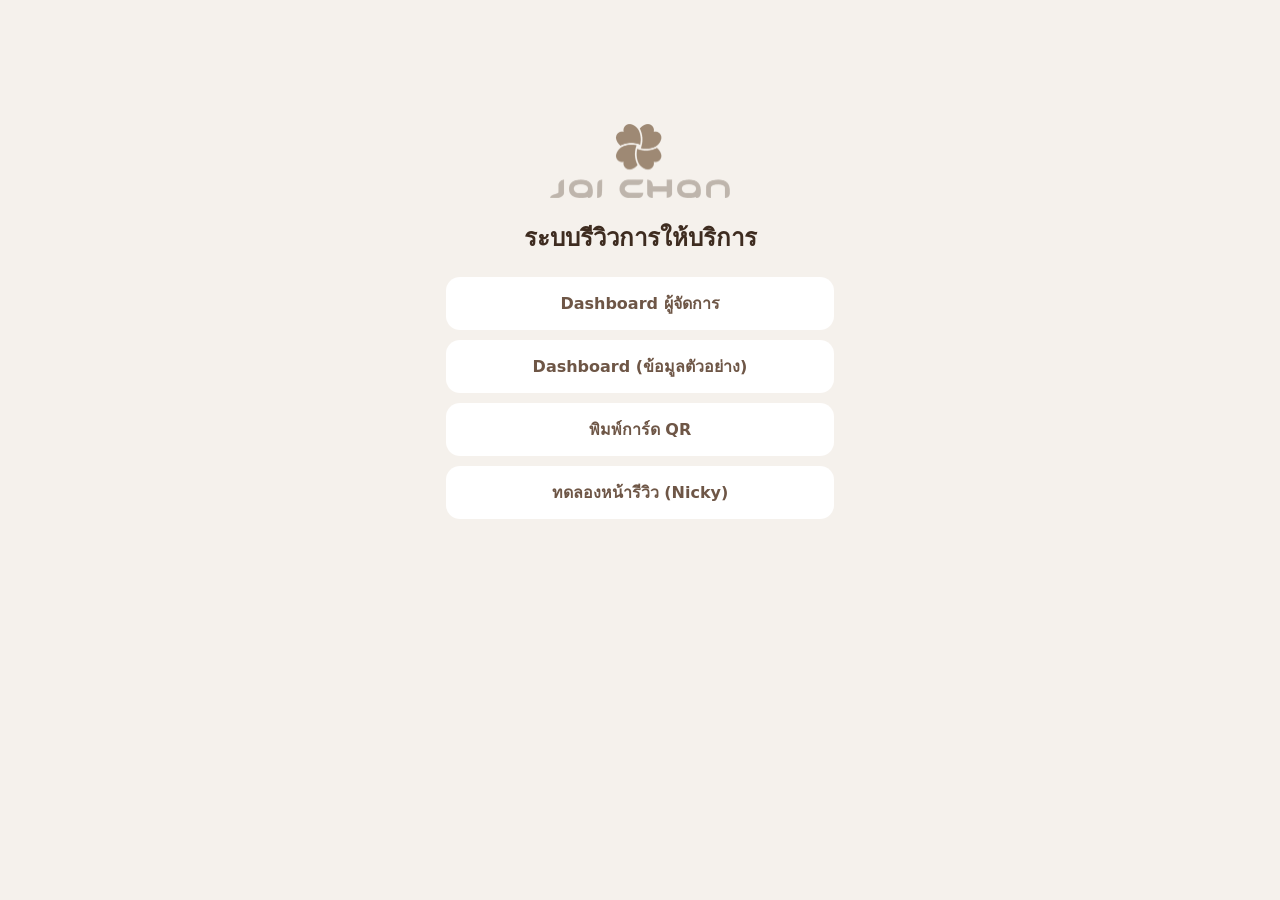
<file: index.html>
<!doctype html>
<html lang="th"><head><meta charset="utf-8"><meta name="viewport" content="width=device-width,initial-scale=1">
<title>Jai Chan · Review System</title><meta name="robots" content="noindex"><link rel="stylesheet" href="assets/style.css">
<style>.w{max-width:420px;margin:12vh auto;text-align:center;padding:16px}a{display:block;margin:10px 0;padding:14px;border-radius:14px;background:#fff;color:var(--brand-d);text-decoration:none;font-weight:600}</style></head>
<body><div class="w"><img class="logo" src="assets/logo.png" alt="Jai Chan" style="width:180px;margin:0 auto 10px"><h2>ระบบรีวิวการให้บริการ</h2>
<a href="dashboard/">Dashboard ผู้จัดการ</a><a href="dashboard/?demo=1">Dashboard (ข้อมูลตัวอย่าง)</a><a href="qr/">พิมพ์การ์ด QR</a><a href="review/?t=680603">ทดลองหน้ารีวิว (Nicky)</a></div></body></html>
</file>
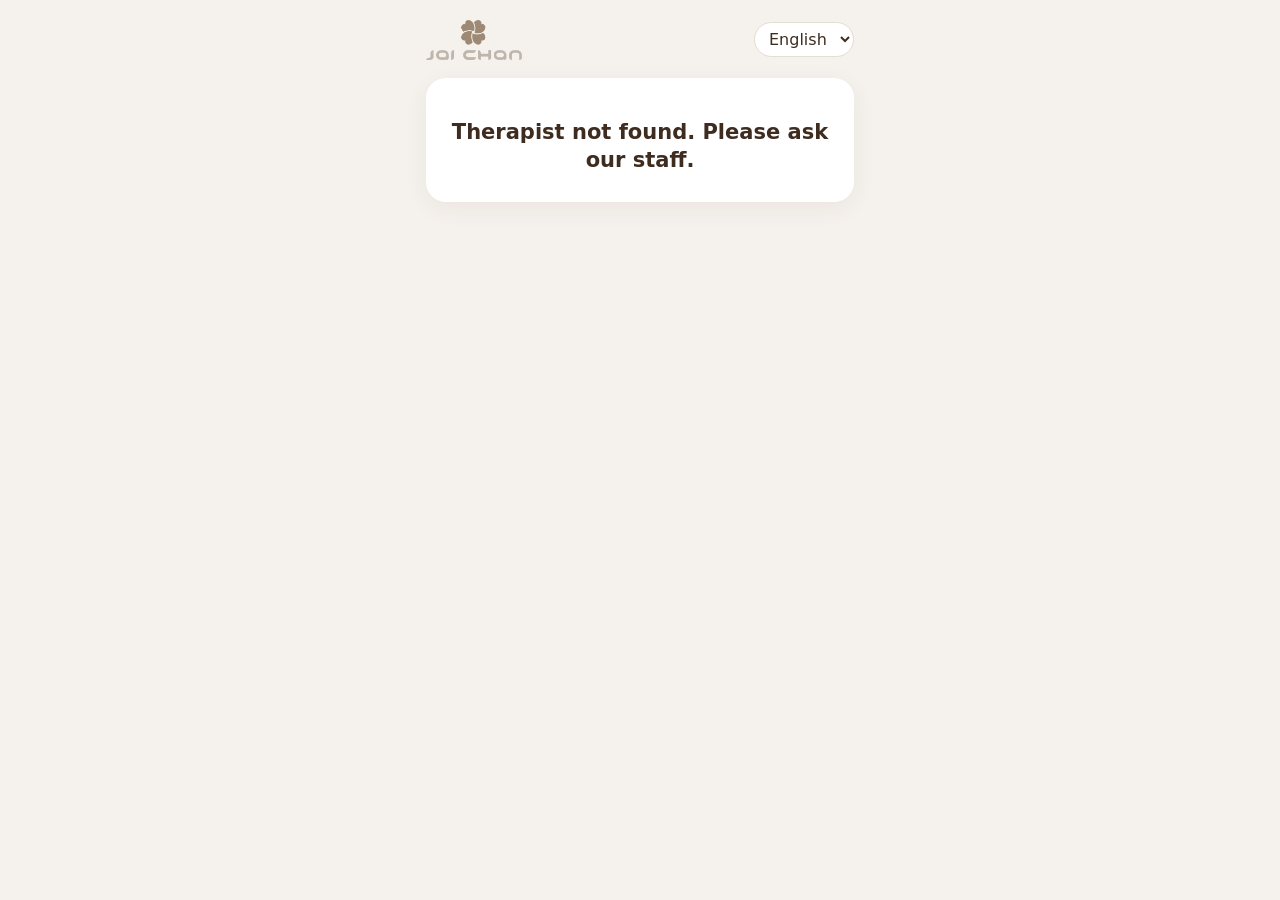
<file: review/index.html>
<!doctype html>
<html lang="en">
<head>
<meta charset="utf-8">
<meta name="viewport" content="width=device-width,initial-scale=1,viewport-fit=cover">
<title>Jai Chan Spa · Review</title>
<meta name="robots" content="noindex">
<link rel="stylesheet" href="../assets/style.css">
<style>
.wrap{max-width:460px;margin:0 auto;padding:20px 16px 40px;min-height:100vh}
.top{display:flex;justify-content:space-between;align-items:center;margin-bottom:18px}
.lang{width:auto;border:1px solid var(--line);background:#fff;border-radius:20px;padding:6px 10px;color:var(--ink)}
.top .brand{white-space:nowrap}
.card{background:var(--card);border-radius:20px;padding:24px 18px;box-shadow:0 6px 24px rgba(62,44,32,.06);text-align:center}
h1{font-size:21px;font-weight:600;margin:16px 0 4px;line-height:1.35}
.nick{font-size:15px;color:var(--muted);margin-top:10px}
.hint{color:var(--muted);font-size:14px;margin:4px 0 14px}
.stars{display:flex;justify-content:center;gap:6px}
.star{background:none;border:0;padding:4px;font-size:46px;line-height:1;color:#DDD3C8;transition:transform .12s,color .12s}
.star.on{color:var(--gold)}
.star:active{transform:scale(1.2)}
.slabel{height:22px;margin-top:6px;font-weight:600;color:var(--brand-d)}
.q{font-weight:600;margin:22px 0 10px;text-align:start}
.chips{display:flex;flex-wrap:wrap;gap:8px}
.chip{border:1.5px solid var(--line);background:#fff;border-radius:22px;padding:9px 14px;font-size:14px;color:var(--ink)}
.chip.on{background:var(--brand-d);border-color:var(--brand-d);color:#fff}
.seg{display:grid;grid-template-columns:repeat(3,1fr);gap:8px}
.seg .chip{text-align:center}
.svc{display:grid;grid-template-columns:repeat(3,1fr);gap:8px}
textarea,select{width:100%;border:1.5px solid var(--line);border-radius:14px;padding:12px;font:inherit;background:#fff;color:var(--ink)}
textarea{min-height:80px;resize:vertical}
.primary{width:100%;border:0;border-radius:16px;background:var(--brand-d);color:#fff;padding:15px;font-size:17px;font-weight:600;margin-top:22px}
.primary:disabled{opacity:.6}
.link{background:none;border:0;color:var(--muted);margin-top:12px;text-decoration:underline}
.big{font-size:56px;margin:6px 0}
.gbtn{display:inline-block;margin-top:14px;padding:13px 20px;border-radius:14px;background:#fff;border:1.5px solid var(--brand-d);color:var(--brand-d);text-decoration:none;font-weight:600}
.err{color:var(--bad);font-size:14px;margin-top:10px;min-height:18px}
.hide{display:none}
</style>
</head>
<body>
<div class="wrap">
  <div class="top"><img class="logo" src="../assets/logo.png" alt="Jai Chan" style="width:96px"><select id="lang" class="lang" aria-label="Language"></select></div>

  <!-- Step 1: stars -->
  <section id="s1" class="card">
    <div id="av"></div>
    <div class="nick" id="nick"></div>
    <h1 id="title"></h1>
    <p class="hint" id="tap"></p>
    <div class="stars" id="stars"></div>
    <div class="slabel" id="slabel"></div>
  </section>

  <!-- Step 2: optional details -->
  <section id="s2" class="card hide" style="text-align:start">
    <div class="stars" id="stars2" style="margin-bottom:4px"></div>
    <div class="q" id="chipQ"></div><div class="chips" id="chips"></div>
    <div class="q" id="rebookQ"></div><div class="seg" id="rebook"></div>
    <div class="q" id="svcQ"></div><div class="svc" id="svc"></div>
    <div class="q" id="cmtQ"></div><textarea id="cmt" maxlength="800"></textarea>
    <div class="q" id="ctyQ"></div><select id="cty"></select>
    <button class="primary" id="send"></button>
    <div style="text-align:center"><button class="link" id="skip"></button></div>
    <div class="err" id="err"></div>
  </section>

  <!-- Step 3: thanks -->
  <section id="s3" class="card hide">
    <div class="big">🙏</div>
    <h1 id="thx"></h1>
    <p class="hint" id="thxMsg"></p>
    <div id="gbox" class="hide"><p id="gAsk"></p><a id="gbtn" class="gbtn" target="_blank" rel="noopener"></a></div>
    <p id="sorry" class="hint hide"></p>
  </section>

  <section id="nf" class="card hide"><h1 id="nfMsg"></h1></section>
</div>

<script src="../assets/config.js"></script>
<script src="../assets/i18n.js"></script>
<script src="../assets/common.js"></script>
<script>
(function(){
  const C = window.JC_CONFIG, I = window.JC_I18N;
  const $ = id => document.getElementById(id);
  const params = new URLSearchParams(location.search);
  const staff = C.STAFF.find(s => s.id === params.get("t"));
  const state = { id: JC.uuid(), stars: 0, chips: [], rebook: "", service: "", saved: false };

  // language: ?lang= > saved > browser
  let lang = params.get("lang") || JC.store.get("jc_lang") || (navigator.language||"en").slice(0,2).toLowerCase();
  if (!I[lang]) lang = "en";
  Object.keys(I).forEach(k => { const o = document.createElement("option"); o.value = k; o.textContent = I[k]._name; $("lang").appendChild(o); });
  $("lang").value = lang;
  $("lang").onchange = e => { lang = e.target.value; JC.store.set("jc_lang", lang); render(); };

  if (!staff) { $("s1").classList.add("hide"); $("nf").classList.remove("hide"); }
  else { $("av").appendChild(JC.avatar(staff)); }

  function T(k){ return (I[lang][k] ?? I.en[k]); }
  function fill(s){ return s.replace("{name}", staff ? staff.nick : ""); }

  function starRow(el, onPick){
    el.innerHTML = "";
    for (let i=1;i<=5;i++){
      const b = document.createElement("button");
      b.className = "star" + (i<=state.stars?" on":""); b.textContent = "★"; b.setAttribute("aria-label", i+" / 5");
      b.onclick = () => onPick(i);
      el.appendChild(b);
    }
  }
  function pickStars(n){
    state.stars = n; render();
    // save star rating immediately (even if the customer closes the page)
    JC.post({ action:"review", id:state.id, t:staff.id, stars:n, lang, device:JC.deviceId() }).then(()=>state.saved=true).catch(()=>{});
    setTimeout(()=>{ $("s1").classList.add("hide"); $("s2").classList.remove("hide"); window.scrollTo(0,0); }, 350);
  }
  function toggle(arr, v){ const i = arr.indexOf(v); i<0 ? arr.push(v) : arr.splice(i,1); }

  function render(){
    document.documentElement.lang = lang; document.documentElement.dir = (lang === "ar") ? "rtl" : "ltr";
    $("nfMsg").textContent = T("notFound");
    if (!staff) return;
    $("nick").textContent = staff.nick;
    $("title").textContent = fill(T("title"));
    $("tap").textContent = T("tap");
    starRow($("stars"), pickStars);
    starRow($("stars2"), n => { state.stars = n; render(); });
    $("slabel").textContent = state.stars ? T("stars")[state.stars-1] : "";
    $("chipQ").textContent = state.stars >= 4 ? T("loved") : T("better");
    const ch = $("chips"); ch.innerHTML = "";
    C.CHIPS.forEach(k => { const b = document.createElement("button"); b.className = "chip"+(state.chips.includes(k)?" on":""); b.textContent = T("chips")[k]; b.onclick=()=>{toggle(state.chips,k);render();}; ch.appendChild(b); });
    $("rebookQ").textContent = fill(T("rebook"));
    const rb = $("rebook"); rb.innerHTML = "";
    ["yes","maybe","no"].forEach(k => { const b = document.createElement("button"); b.className="chip"+(state.rebook===k?" on":""); b.textContent=T(k); b.onclick=()=>{state.rebook = state.rebook===k?"":k; render();}; rb.appendChild(b); });
    $("svcQ").textContent = T("service");
    const sv = $("svc"); sv.innerHTML = "";
    C.SERVICES.forEach(k => { const b = document.createElement("button"); b.className="chip"+(state.service===k?" on":""); b.textContent=T("services")[k]; b.onclick=()=>{state.service = state.service===k?"":k; render();}; sv.appendChild(b); });
    $("cmtQ").textContent = T("comment"); $("cmt").placeholder = T("placeholder");
    $("ctyQ").textContent = T("country");
    const cty = $("cty");
    if (!cty.options.length){
      cty.appendChild(new Option("—", ""));
      C.COUNTRIES.forEach(([c,n]) => cty.appendChild(new Option(n, c)));
      cty.value = ({th:"TH",zh:"CN",ja:"JP",ko:"KR",ru:"RU"})[lang] || "";
    }
    $("send").textContent = T("submit"); $("skip").textContent = T("skip");
    $("thx").textContent = T("thanks"); $("thxMsg").textContent = fill(T("thanksMsg"));
    $("gAsk").textContent = T("googleAsk"); $("gbtn").textContent = T("googleBtn");
    $("sorry").textContent = T("sorry");
  }

  function finish(){
    $("s2").classList.add("hide"); $("s3").classList.remove("hide");
    if (state.stars === 5 && C.GOOGLE_REVIEW_URL){ $("gbtn").href = C.GOOGLE_REVIEW_URL; $("gbox").classList.remove("hide"); }
    if (state.stars <= 2) $("sorry").classList.remove("hide");
  }
  $("send").onclick = async () => {
    $("send").disabled = true; $("err").textContent = "";
    try {
      await JC.post({ action:"review", id:state.id, t:staff.id, stars:state.stars, chips:state.chips.join(","),
        rebook:state.rebook, service:state.service, comment:$("cmt").value.trim(), country:$("cty").value,
        lang, device:JC.deviceId() });
      finish();
    } catch(e){ $("err").textContent = T("error"); $("send").disabled = false; }
  };
  $("skip").onclick = () => { if (!state.saved) JC.post({ action:"review", id:state.id, t:staff.id, stars:state.stars, lang, device:JC.deviceId() }).catch(()=>{}); finish(); };

  render();
})();
</script>
</body>
</html>
</file>
<file: assets/style.css>
:root{--bg:#F5F1EC;--card:#FFFFFF;--ink:#3E2C20;--muted:#8C7A6B;--brand:#A08B78;--brand-d:#6E5646;--line:#E6DDD3;--gold:#E0A82E;--bad:#C0533A;--good:#4F8A5B}
*{box-sizing:border-box}
html,body{margin:0;background:var(--bg);color:var(--ink);font-family:"Noto Sans Thai","Noto Sans",system-ui,-apple-system,"Segoe UI",sans-serif;-webkit-tap-highlight-color:transparent}
button{font:inherit;cursor:pointer}
.brand{letter-spacing:.35em;font-size:13px;color:var(--brand);text-transform:uppercase;text-align:center}
.avatar{width:120px;height:120px;border-radius:50%;object-fit:cover;background:var(--brand);color:#fff;display:flex;align-items:center;justify-content:center;font-size:48px;margin:0 auto;border:4px solid #fff;box-shadow:0 4px 16px rgba(62,44,32,.12)}
.avatar.sm{width:56px;height:56px;font-size:22px;border-width:2px}
.hide{display:none!important}
.logo{display:block;height:auto}
</file>
